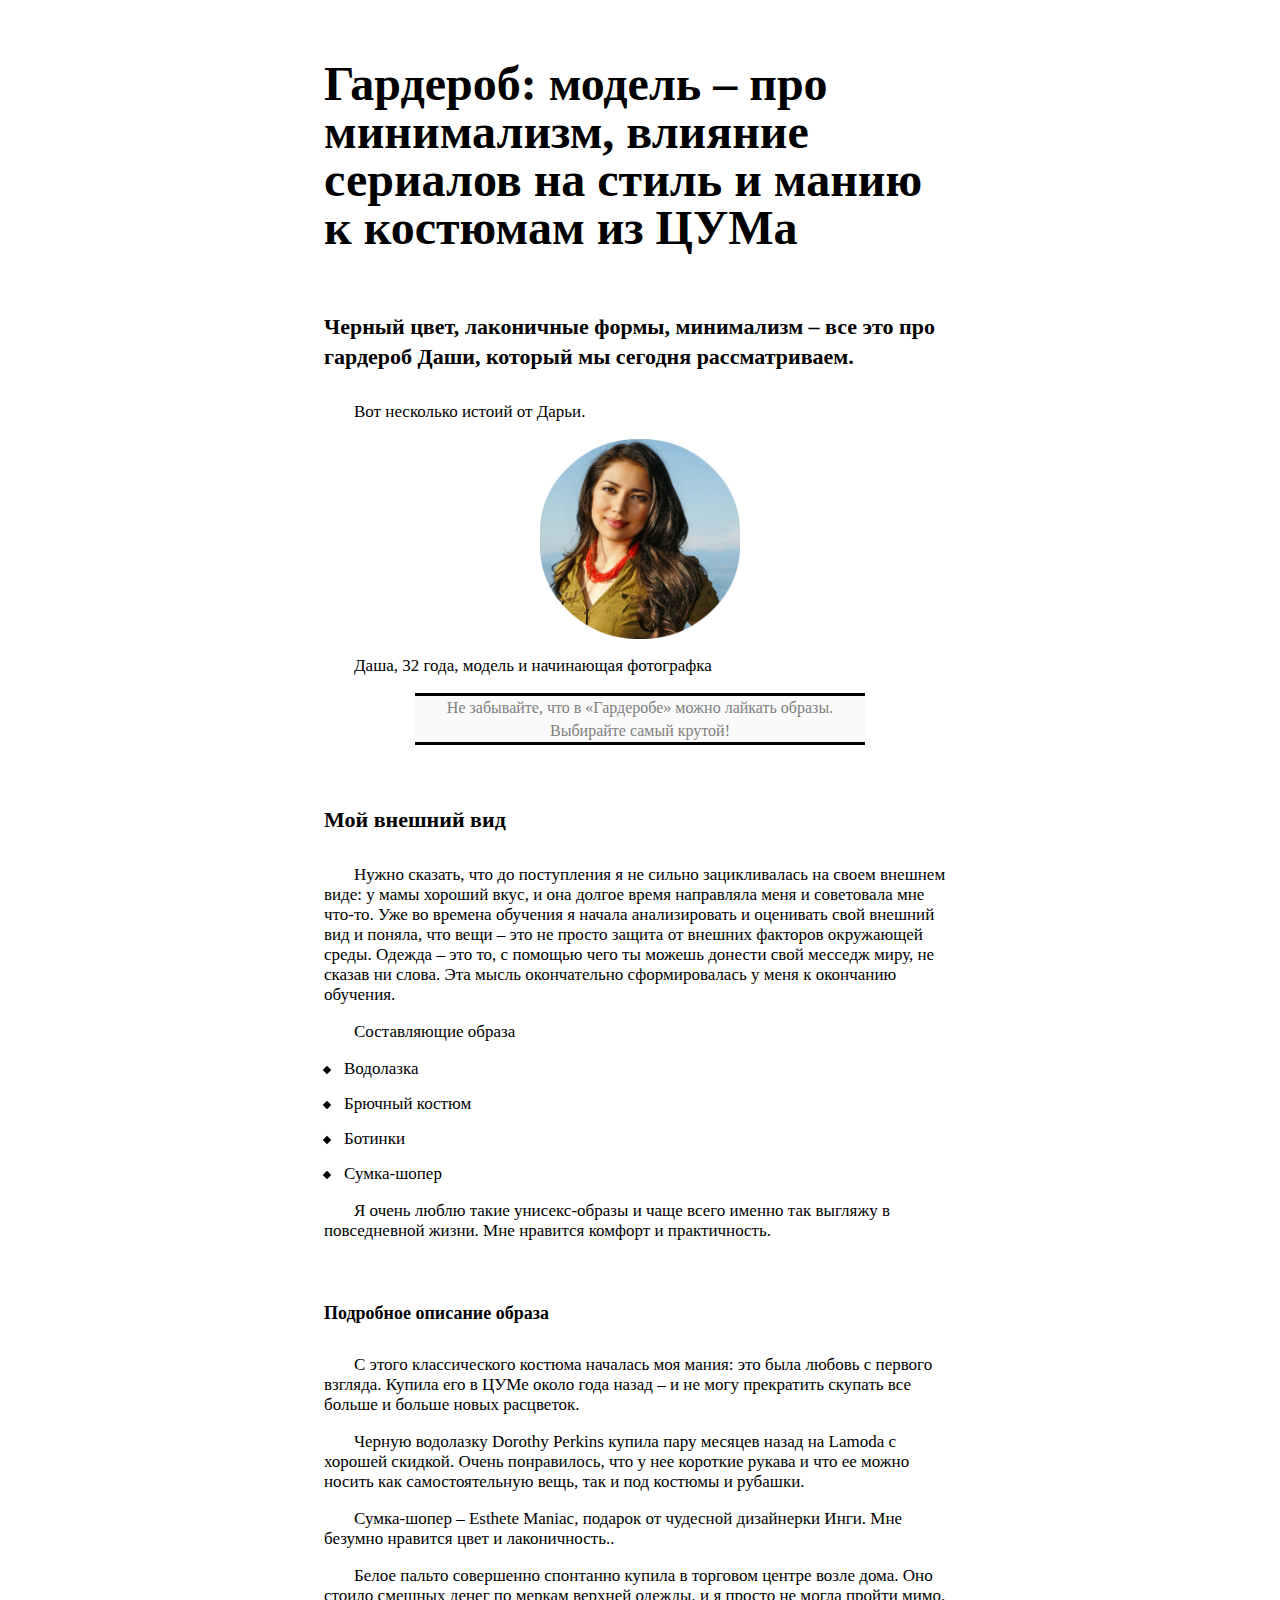
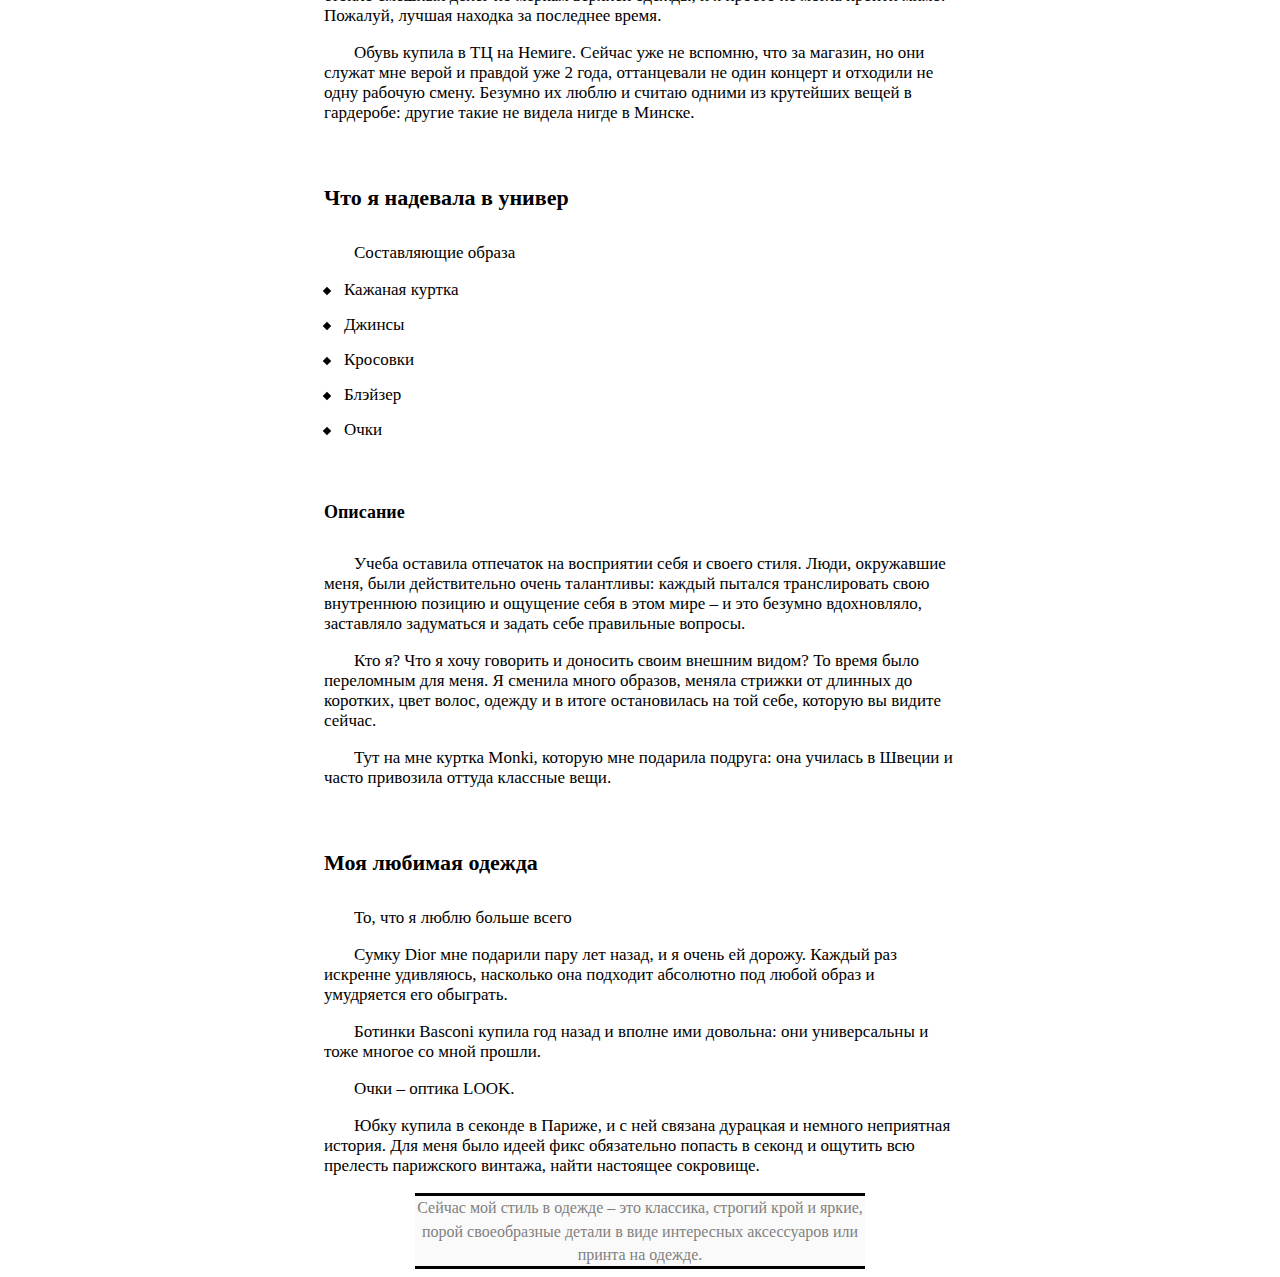
<file: text-doc.html>
<!DOCTYPE html>
<html lang="ru">
<head>
    <meta charset="UTF-8">
    <meta name="viewport" content="width=device-width, initial-scale=1.0">
    <title>Content page</title>
    <style>
        body {
            position: relative;
            background-color: white;
            font-family: Georgia, 'Times New Roman', Times, serif;
            font-size: 17px;
            color: black;
        }

        .content {
            margin: 0 auto;
            width: 50%;
        }

        h1{
            font-size: 30px;
            line-height: 30px;
            margin-top: 60px;
            margin-bottom: 30px;
        }

        h2{
            font-size: 22px;
            line-height: 30px;
            margin-top: 60px;
            margin-bottom: 30px;
        }

        h3{
            font-size: 18px;
            line-height: 24px;
            margin-top: 60px;
            margin-bottom: 30px;
        }

        p {
            margin: 14 px 0;
            text-indent: 30px;
        }

        .main-heading {
            font-size: 48px;
            line-height: 48px;
        }

        ul {
            list-style: none;
            margin: 14 px 0;
            padding: 0;
        }

        ul li {
            position: relative;
            margin-bottom: 15px;
            padding-left: 20px;
        }

        ul li::before{
            content: '';

            width: 6px;
            height: 6px;

            position: absolute;
            top: 8px;
            left: 0;

            background-color: black;

            transform: rotate(45deg);
        }

        blockquote {
    background: none repeat scroll 0 0 #fafafa;
    border-bottom: 3px solid black;
    border-top: 3px solid black;
    color: grey;
    font-size: 16px;
    line-height: 1.45;
    position: relative;
    text-align: center;
    width: 450px;
    margin: auto;
}

img {
    display: block;
    margin: auto;
}
    </style>   
</head>
<body>
    <div class="content">
        <h1 class="main-heading">Гардероб: модель – про минимализм, влияние сериалов на стиль и манию к костюмам из ЦУМа</h1>
        <h2>Черный цвет, лаконичные формы, минимализм – все это про гардероб Даши, который мы сегодня рассматриваем.</h2>
        <p>Вот несколько истоий от Дарьи.</p>
        <img src="./images/./Michaela-round-png.png" style="width: 200px; height: 200px;">
        <p>Даша, 32 года, модель и начинающая фотографка</p>
        <blockquote> Не забывайте, что в «Гардеробе» можно лайкать образы. Выбирайте самый крутой!</blockquote>
        <h2>Мой внешний вид</h2>
        <p>Нужно сказать, что до поступления я не сильно зацикливалась на своем внешнем виде: у мамы хороший вкус, и она долгое время направляла меня и советовала мне что-то. Уже во времена обучения я начала анализировать и оценивать свой внешний вид и поняла, что вещи – это не просто защита от внешних факторов окружающей среды. Одежда – это то, с помощью чего ты можешь донести свой месседж миру, не сказав ни слова. Эта мысль окончательно сформировалась у меня к окончанию обучения.</p>
        <p>Составляющие образа</p>
        <ul>
            <li>Водолазка</li>
            <li>Брючный костюм</li>
            <li>Ботинки</li>
            <li>Сумка-шопер</li>
        </ul>
        <p>Я очень люблю такие унисекс-образы и чаще всего именно так выгляжу в повседневной жизни. Мне нравится комфорт и практичность.</p>
        <h3>Подробное описание образа</h3>
        <p>С этого классического костюма началась моя мания: это была любовь с первого взгляда. Купила его в ЦУМе около года назад – и не могу прекратить скупать все больше и больше новых расцветок.</p>
        <p>Черную водолазку Dorothy Perkins купила пару месяцев назад на Lamoda с хорошей скидкой. Очень понравилось, что у нее короткие рукава и что ее можно носить как самостоятельную вещь, так и под костюмы и рубашки.</p>
        <p>Сумка-шопер – Esthete Maniac, подарок от чудесной дизайнерки Инги. Мне безумно нравится цвет и лаконичность..</p>
        <p>Белое пальто совершенно спонтанно купила в торговом центре возле дома. Оно стоило смешных денег по меркам верхней одежды, и я просто не могла пройти мимо. Пожалуй, лучшая находка за последнее время.</p>
        <p>Обувь купила в ТЦ на Немиге. Сейчас уже не вспомню, что за магазин, но они служат мне верой и правдой уже 2 года, оттанцевали не один концерт и отходили не одну рабочую смену. Безумно их люблю и считаю одними из крутейших вещей в гардеробе: другие такие не видела нигде в Минске.</p>
        <h2>Что я надевала в универ</h2>
        <p>Составляющие образа</p>
        <ul>
            <li>Кажаная куртка</li>
            <li>Джинсы</li>
            <li>Кросовки</li>
            <li>Блэйзер</li>
            <li>Очки</li>
        </ul>
        <h3>Описание</h3>
        <p>Учеба оставила отпечаток на восприятии себя и своего стиля. Люди, окружавшие меня, были действительно очень талантливы: каждый пытался транслировать свою внутреннюю позицию и ощущение себя в этом мире – и это безумно вдохновляло, заставляло задуматься и задать себе правильные вопросы.</p>
        <p>Кто я? Что я хочу говорить и доносить своим внешним видом? То время было переломным для меня. Я сменила много образов, меняла стрижки от длинных до коротких, цвет волос, одежду и в итоге остановилась на той себе, которую вы видите сейчас.</p>
        <p>Тут на мне куртка Monki, которую мне подарила подруга: она училась в Швеции и часто привозила оттуда классные вещи.</p>

        <h2>Моя любимая одежда</h2>
        <p>То, что я люблю больше всего</p>
        <p>Сумку Dior мне подарили пару лет назад, и я очень ей дорожу. Каждый раз искренне удивляюсь, насколько она подходит абсолютно под любой образ и умудряется его обыграть.</p>
        <p>Ботинки Basconi купила год назад и вполне ими довольна: они универсальны и тоже многое со мной прошли.</p>
        <p>Очки – оптика LOOK.</p>
        <p>Юбку купила в секонде в Париже, и с ней связана дурацкая и немного неприятная история. Для меня было идеей фикс обязательно попасть в секонд и ощутить всю прелесть парижского винтажа, найти настоящее сокровище.</p>
        <blockquote>Сейчас мой стиль в одежде – это классика, строгий крой и яркие, порой своеобразные детали в виде интересных аксессуаров или принта на одежде.</blockquote>
    </div>
    
</body>
</html>
</file>
